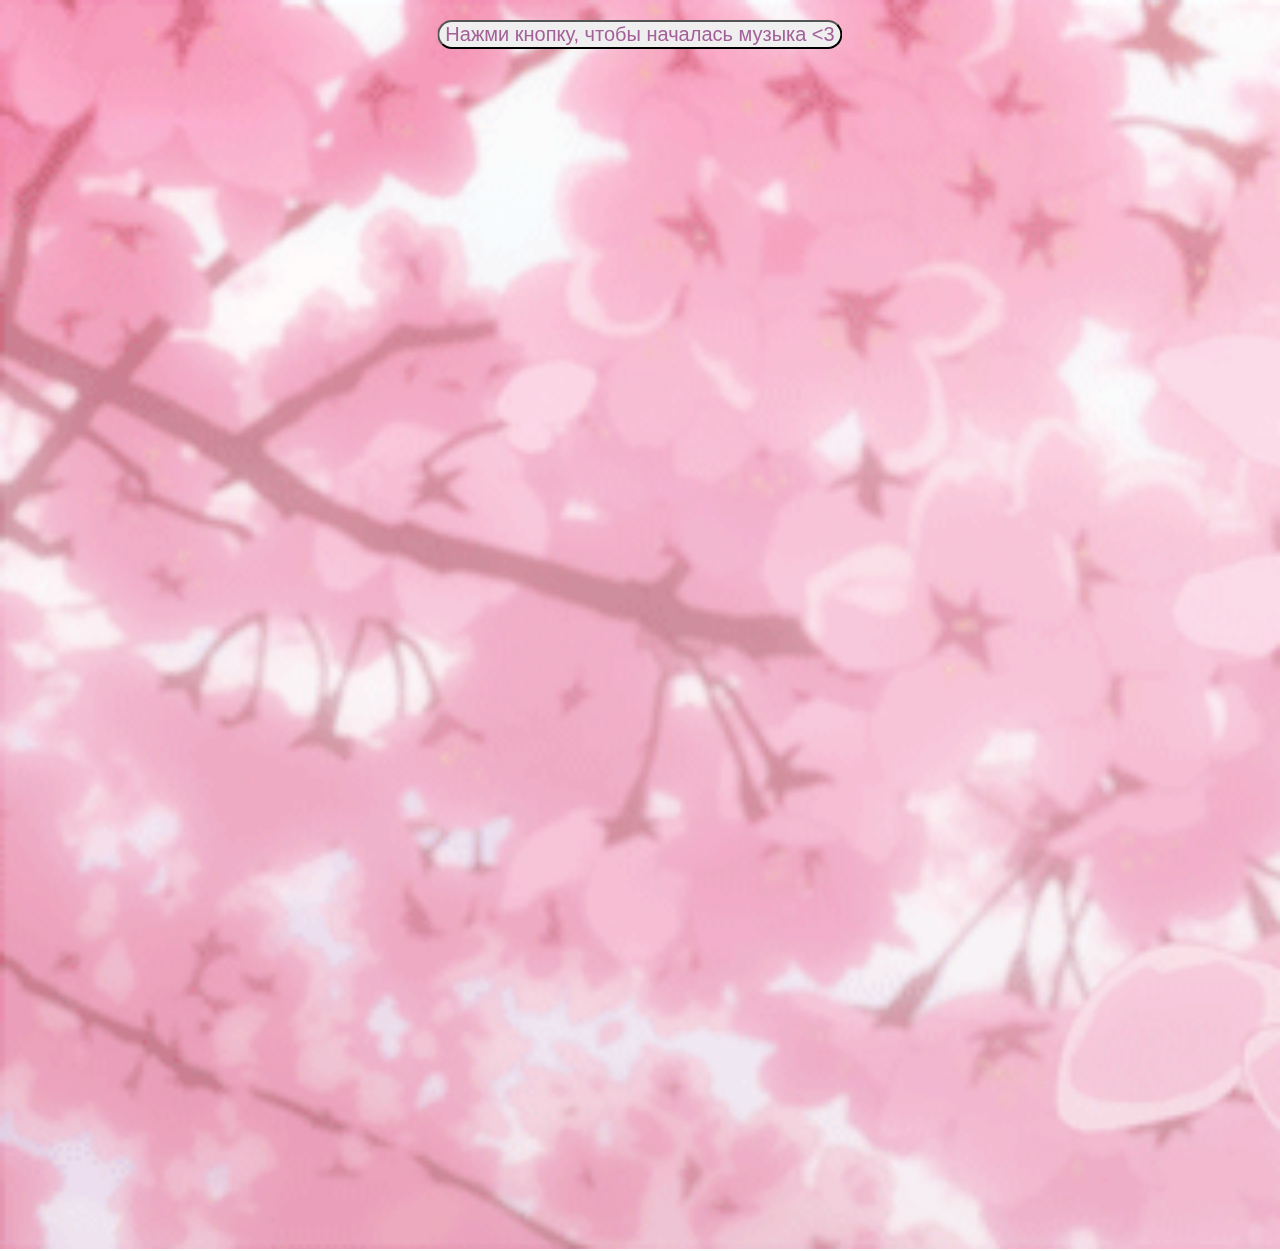
<file: index.html>
<!DOCTYPE html>
<html lang="ru">
<head>
    <meta charset="UTF-8">
    <meta name="viewport" content="width=device-width, initial-scale=1.0">
    <title>happy birthday</title>
    <link rel="stylesheet" type="text/css" href="leralubly.css">
    <link src="/fonts/" rel="stylesheet">
      <link href="https://fonts.googleapis.com/css2?family=Montserrat:wght@400;700&display=swap" rel="stylesheet">

</head>
<body>
    <audio id="myAudio" src="images/deti.mp3" preload="auto" type="audio/mpeg"></audio>
      <script>
    window.addEventListener('DOMContentLoaded', () => {
      const audio = document.getElementById('myAudio');
      audio.volume = 0.5;

      audio.play().catch(() => {
        const btn = document.createElement('button');
        btn.innerText = 'Нажми кнопку, чтобы началась музыка <3';
        btn.style.fontSize = '20px';
        btn.style.borderRadius = "15px";
        btn.style.color = "#A36098"
        btn.style.position = 'fixed';
        btn.style.top = '20px';
        btn.style.left = '50%';
        btn.style.transform = 'translateX(-50%)';
        btn.style.zIndex = '1000';
        btn.onclick = () => {
          audio.play();
          btn.remove(); // удаляем кнопку после запуска
        };
        document.body.appendChild(btn);
      });
    });
  </script>
  <div class="wrapper">
  <div class="fade-in" style="animation-delay: 3s">
    Солнышко мое, вот и настал твой день рождения! Тебе исполняется 17 лет, целый год, он правда был незабываемым..
  </div>
  
  <div class="fade-in" style="animation-delay: 5s">
    Детка, Хотел бы показать как сильно ты изменилась, какой ты была, какой стала
  </div>
<div class="fade-in" style="animation-delay: 7s">
    <img src="images/lera01.webp" alt="картинка" class="img-inline">
    <p class="fade-in" style="animation-delay: 9s">Удивительно! Какая ты тут юная, милая, яркая , добродушная девочка... Даже не верится как сильно ты изменилась..</p>
</div>
<div class="fade-in" style="animation-delay: 11s">Перед тем, как посмотреть как сильно ты изменилась, какой красивой и неотразимой ты стала, я бы хотел поздравить тебя</div>
<div class="fade-in" style="animation-delay: 13s">Солнышко мое любимое, вот тебе уже 17 лет, честно, такая большая цифра, но это ведь не просто цифра любимая моя, это новые обязанности, возможности, новое мнение других о тебе, Я правда рад расти вместе с тобой котик мой, не только в моральном и физическом плане, с тобой я стал добрее, с твоей ласковой и нежной любовью, своей прекрасной добротой, своими чувствами ты меняешь не только меня, ты меняешь все окружение, всех, все что есть рядом с тобой становится прекраснее и красивее, детка, прошу всегда оставайся такой же милой, доброй, красивой, хорошей и привлекательной зайка моя, обещаю что всегда буду с тобой, с буду каждый твой день рожденье рядом милая моя, сегодня твой день, сегодня ты звезда, моя любовь менялась к тебе во все промежутки наших отношений, в том смысле что она лишь крепчала, и я был более уверен что заберу тебя от всего мира, что ты будешь лишь моей... Мы вместе прошли так много всего зайка, да были трудности в наших отношениях, были и легкие времена, но всегда мы были вместе зайка, все потому что ты самая лучшая, самая-самая.</div>
<div class="fade-in" style="animation-delay: 15s">Ну вот и пришел момент, когда мы увидим как сильно ты изменилась, какой невероятной ты стала..</div>
<div class="fade-in" style="animation-delay: 17s"><img src="images/12dad.jpg"></div>
<div class="fade-in" style="animation-delay: 19s">Вот, вот какая ты красивая и невероятная, люблю тебя!</div>
</body>
</html>
</file>
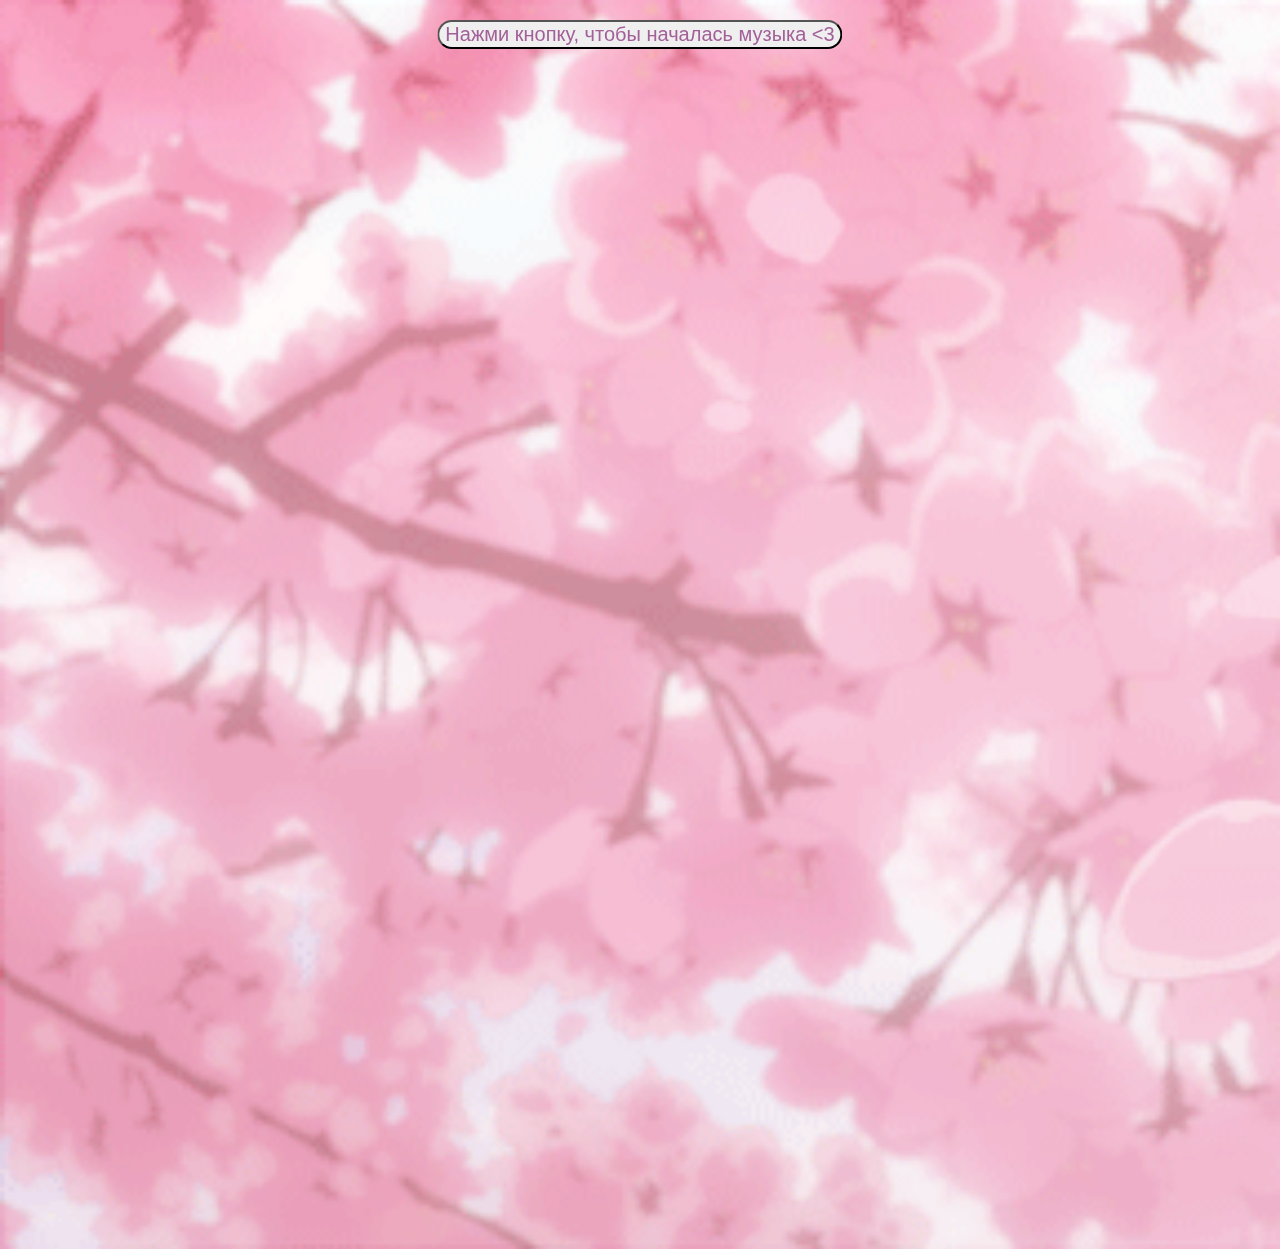
<file: leralublu.html>
<!DOCTYPE html>
<html lang="ru">
<head>
    <meta charset="UTF-8">
    <meta name="viewport" content="width=device-width, initial-scale=1.0">
    <title>happy birthday</title>
    <link rel="stylesheet" type="text/css" href="leralubly.css">
    <link src="/fonts/" rel="stylesheet">
      <link href="https://fonts.googleapis.com/css2?family=Montserrat:wght@400;700&display=swap" rel="stylesheet">

</head>
<body>
    <audio id="myAudio" src="/images/deti.mp3" preload="auto"></audio>
      <script>
    window.addEventListener('DOMContentLoaded', () => {
      const audio = document.getElementById('myAudio');
      audio.volume = 0.5;

      audio.play().catch(() => {
        const btn = document.createElement('button');
        btn.innerText = 'Нажми кнопку, чтобы началась музыка <3';
        btn.style.fontSize = '20px';
        btn.style.borderRadius = "15px";
        btn.style.color = "#A36098"
        btn.style.position = 'fixed';
        btn.style.top = '20px';
        btn.style.left = '50%';
        btn.style.transform = 'translateX(-50%)';
        btn.style.zIndex = '1000';
        btn.onclick = () => {
          audio.play();
          btn.remove(); // удаляем кнопку после запуска
        };
        document.body.appendChild(btn);
      });
    });
  </script>
  <div class="wrapper">
  <div class="fade-in" style="animation-delay: 3s">
    Солнышко мое, вот и настал твой день рождения! Тебе исполняется 17 лет, целый год, он правда был незабываемым..
  </div>
  
  <div class="fade-in" style="animation-delay: 5s">
    Детка, Хотел бы показать как сильно ты изменилась, какой ты была, какой стала
  </div>
<div class="fade-in" style="animation-delay: 7s">
    <img src="/images/lera01.webp" alt="картинка" class="img-inline">
    <p class="fade-in" style="animation-delay: 9s">Удивительно! Какая ты тут юная, милая, яркая , добродушная девочка... Даже не верится как сильно ты изменилась..</p>
</div>
<div class="fade-in" style="animation-delay: 11s">Перед тем, как посмотреть как сильно ты изменилась, какой красивой и неотразимой ты стала, я бы хотел поздравить тебя</div>
<div class="fade-in" style="animation-delay: 13s">Солнышко мое любимое, вот тебе уже 17 лет, честно, такая большая цифра, но это ведь не просто цифра любимая моя, это новые обязанности, возможности, новое мнение других о тебе, Я правда рад расти вместе с тобой котик мой, не только в моральном и физическом плане, с тобой я стал добрее, с твоей ласковой и нежной любовью, своей прекрасной добротой, своими чувствами ты меняешь не только меня, ты меняешь все окружение, всех, все что есть рядом с тобой становится прекраснее и красивее, детка, прошу всегда оставайся такой же милой, доброй, красивой, хорошей и привлекательной зайка моя, обещаю что всегда буду с тобой, с буду каждый твой день рожденье рядом милая моя, сегодня твой день, сегодня ты звезда, моя любовь менялась к тебе во все промежутки наших отношений, в том смысле что она лишь крепчала, и я был более уверен что заберу тебя от всего мира, что ты будешь лишь моей... Мы вместе прошли так много всего зайка, да были трудности в наших отношениях, были и легкие времена, но всегда мы были вместе зайка, все потому что ты самая лучшая, самая-самая.</div>
<div class="fade-in" style="animation-delay: 15s">Ну вот и пришел момент, когда мы увидим как сильно ты изменилась, какой невероятной ты стала..</div>
<div class="fade-in" style="animation-delay: 17s"><img src="/images/12dad.jpg"></div>
<div class="fade-in" style="animation-delay: 19s">Вот, вот какая ты красивая и невероятная, люблю тебя!</div>
</body>
</html>
</file>
<file: leralubly.css>
@import url('https://fonts.googleapis.com/css2?family=Dancing+Script&display=swap');
body {
    background-image: url("gifoboi.gif");
    background-repeat: no-repeat;
    background-size: cover;
    font-family: 'Dancing Script', cursive;
}
.card {
  background: rgba(255, 255, 255, 0.8); 
  padding: 15px 20px;
  border-radius: 20px;
  box-shadow: 0 4px 10px rgba(0, 0, 0, 0.15);
  margin-bottom: 20px;
}
.fade-in {
  opacity: 0;
  transform: translateY(10px);
  animation: fadeIn 1.5s ease forwards;
  background-color: #FAAEC0;
  width: fit-content;
  font-size: x-large;
}
.fade-in:nth-child(even) {
  background-color: rgba(255, 255, 255, 0.7);
}


@keyframes fadeIn {
  to {
    opacity: 1;
    transform: translateY(0);
  }
}
.wrapper {
  margin-top: 100px;
  margin-left: 5px;
}
.d-flex{
    font-style: Monstserrat;
   background: rgba(255, 255, 255, 0.7);
   width: 650px;
   font-size: x-large;
   border-top-right-radius: 17px;
   border-bottom-right-radius: 17px;
   border-top-left-radius: 17px;
}
.smori{
   background-color: #FAAEC0;
   width: 500px;
   font-size: x-large;
   border-bottom-right-radius: 17px;
}
.Firs{
  background-color: #FAAEC0;
    font-size: x-large;
    border-bottom-left-radius: 15px;
    border-bottom-right-radius: 15px;
    width: fit-content;
}
.text-image-wrapper {
  display: flex;
  align-items: center; /* выравнивание по вертикали */
  gap: 10px; /* расстояние между текстом и картинкой */
}

.textt {
  background: rgba(255, 255, 255, 0.7);
  padding: 10px 15px;
  margin: 0;
  border-radius: 15px;
    font-size: x-large;
}

.img-inline {
  width: 250x; /* укажи нужный размер */
  height: auto;
  margin-top: 15px;
    border-radius: 15px;
  box-shadow: 0 4px 10px rgba(0,0,0,0.3);

}
.boba {
  background-color: #FAAEC0;
    font-size: x-large;
    border-bottom-left-radius: 15px;
    border-bottom-right-radius: 15px;
    margin-top: 20px;
    width: fit-content;
}
.buba {
      background: rgba(255, 255, 255, 0.7);
    font-size: x-large;
    border-bottom-left-radius: 15px;
    border-bottom-right-radius: 15px;
    margin-top: 20px;
        width: fit-content;
    border-radius: 15px;
}
.lastwords{
          background-color: #FAAEC0;
    font-size: x-large;
    border-bottom-left-radius: 15px;
    border-bottom-right-radius: 15px;
    margin-top: 20px;
        width: fit-content;
    border-radius: 15px;
}

.img{
    width: 187px ; /* укажи нужный размер */
  height: auto;
  margin-top: 15px;
    border-radius: 15px;
  box-shadow: 0 4px 10px rgba(0,0,0,0.3);
}
.lerochka{
    background: rgba(255, 255, 255, 0.7);
    font-size: x-large;
    border-bottom-left-radius: 15px;
    border-bottom-right-radius: 15px;
    margin-top: 20px;
        width: fit-content;
    border-radius: 15px;  
}
</file>
